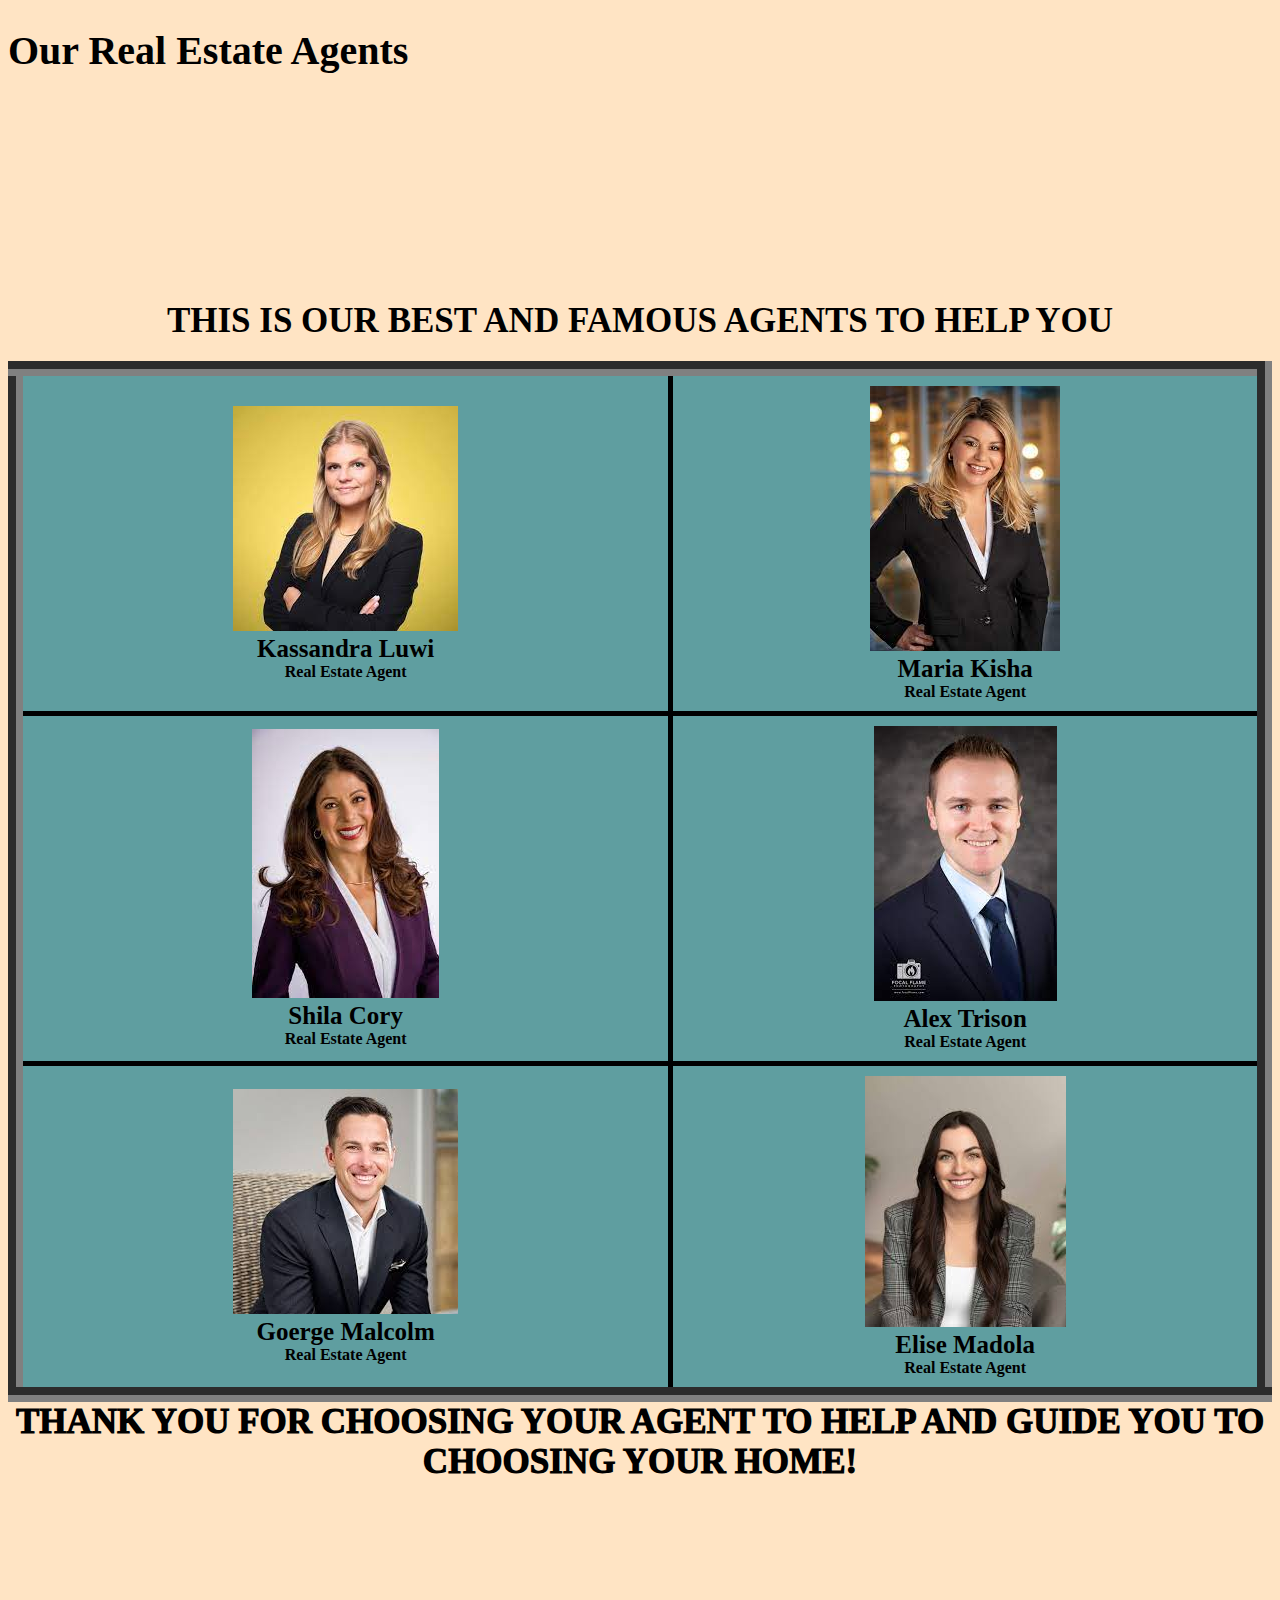
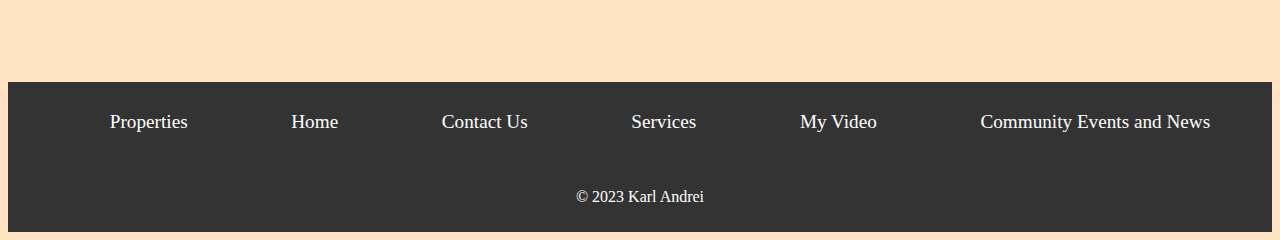
<file: FINAL/src/agents.html>
<!DOCTYPE html>
<html lang="en">
<head>
    <meta charset="UTF-8">
    <meta name="viewport" content="width=device-width, initial-scale=1.0">
    <title>Real Estate Agents</title>
    <link rel="stylesheet" href="./css/table.css" type="text/css">
    <link rel="stylesheet" href="./css/style.css" type="text/css">
    <link rel="stylesheet" href="./css/nav.css" type="text/css">
    
</head>
<body style="background-color: bisque;">
    <h1 style="font-size: 40px;">Our Real Estate Agents</h1>

    <div class="padding1"></div>


    <header style="font-weight: bolder; font-size: 35px;"><center>THIS IS OUR BEST AND FAMOUS AGENTS TO HELP YOU</center></header>
    <table class="item-table" border="15">
        
        <tbody>
          <tr>
            <td><img src="./image2/agent1.jpg" alt="Item 1"><br><b style="font-size: 25px;">Kassandra Luwi</b><br><b>Real Estate Agent</b></td>
            <td><img src="./image2/agent2.jpg" alt="Item 2"><br><b style="font-size: 25px;">Maria Kisha</b><br><b>Real Estate Agent</b></td>
          </tr>
          
          <tr>
            <td><img src="./image2/agent3.jpg" alt="Item 3"><br><b style="font-size: 25px;">Shila Cory</b><br><b>Real Estate Agent</b></td>
            <td><img src="./image2/agent4.jpg" alt="Item 4"><br><b style="font-size: 25px;">Alex Trison</b><br><b>Real Estate Agent</b></td>
          </tr>
          <tr>
            <td><img src="./image2/agent5.jpg" alt="Item 5"><br><b style="font-size: 25px;">Goerge Malcolm</b><br><b>Real Estate Agent</b></td>
            <td><img src="./image2/agent 6.jpg" alt="Item 6"><br><b style="font-size: 25px;">Elise Madola</b><br><b>Real Estate Agent</b></td>
           
          </tr>
          
          <!-- Add more rows as needed -->
        </tbody>
      </table>
      <header style="font-weight: 1000; font-size: 35px;" ><center>THANK YOU FOR CHOOSING YOUR AGENT TO HELP AND GUIDE YOU TO CHOOSING YOUR HOME!</center></header>
      <div class="padding1"></div>

      <nav class="navbar">
        <ul class="nav-list">
            <li><a href="./property.html" class="nav-item">Properties</a></li>
             <li><a href="./index.html" class="nav-item">Home</a></li>
          <li><a href="./contactus.html" class="nav-item">Contact Us</a></li>
          <!-- <li><a href="./agents.html" class="nav-item">Real Estate Agents</a></li> -->
          
          <li><a href="./services.html" class="nav-item">Services</a></li>
          <li><a href="./video.html" class="nav-item">My Video</a></li>
          <li><a href="./news.html" class="nav-item">Community Events and News</a></li>
          
        </ul>
      </nav>
      <Footer><p>&copy; 2023 Karl Andrei</p></Footer>
</body>
</html>
</file>
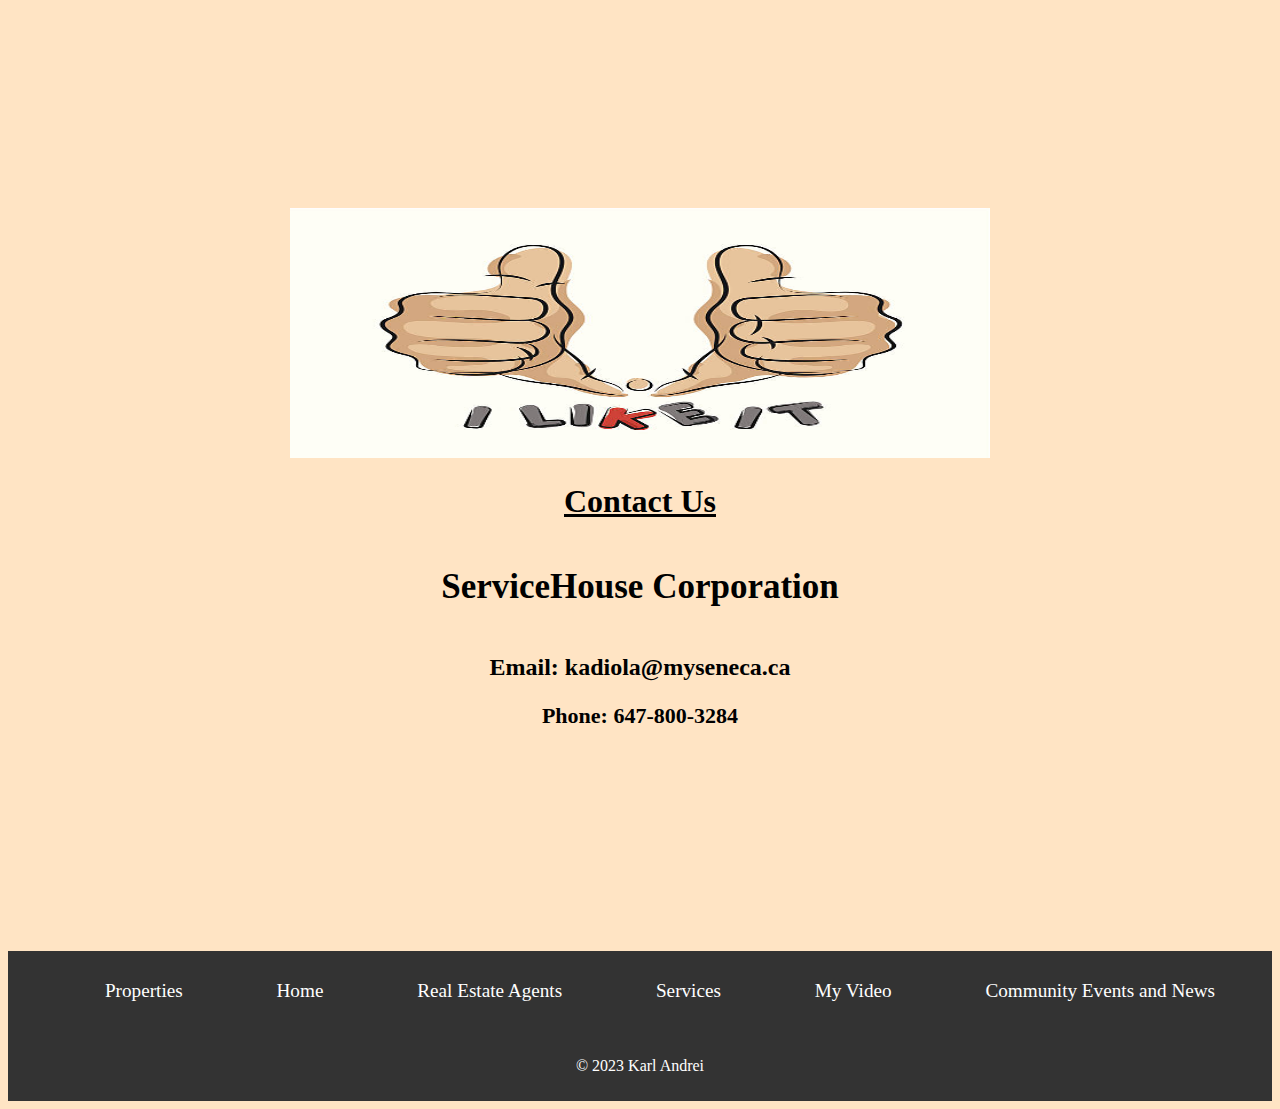
<file: FINAL/src/contactus.html>
<!DOCTYPE html>
<html lang="en">
<head>
    <meta charset="UTF-8">
    <meta name="viewport" content="width=device-width, initial-scale=1.0">
    <title>Contact Us</title>
    <link rel="stylesheet" href="./css/nav.css" type="text/css">
    <link rel="stylesheet" href="./css/style.css" type="text/css">
</head>
<body style="background-color: bisque;">

    <div class="padding1"></div>

    <div class="center-container">
        <img class="imgop" src="./image2/thumbsup.jpg" alt="">
    </div>
    <h1><center><u>Contact Us</u></center></h1>
    <h4 style="font-size: 35px;"><center>ServiceHouse Corporation</center></h4>
    <h2><center>Email: kadiola@myseneca.ca</center></h2>
    <h3 style="font-size: 22px;"><center>Phone: 647-800-3284</center></h3>

    <div class="padding1"></div>
    
    
    <nav class="navbar">
        <ul class="nav-list">
            <li><a href="./property.html" class="nav-item">Properties</a></li>
             <li><a href="./index.html" class="nav-item">Home</a></li>
          <!-- <li><a href="./contactus.html" class="nav-item">Contact Us</a></li> -->
          <li><a href="./agents.html" class="nav-item">Real Estate Agents</a></li>
          
          <li><a href="./services.html" class="nav-item">Services</a></li>
          <li><a href="./video.html" class="nav-item">My Video</a></li>
          <li><a href="./news.html" class="nav-item">Community Events and News</a></li>
          
        </ul>
      </nav>
    
      <Footer><p>&copy; 2023 Karl Andrei</p></Footer>
    
</body>
</html>
</file>
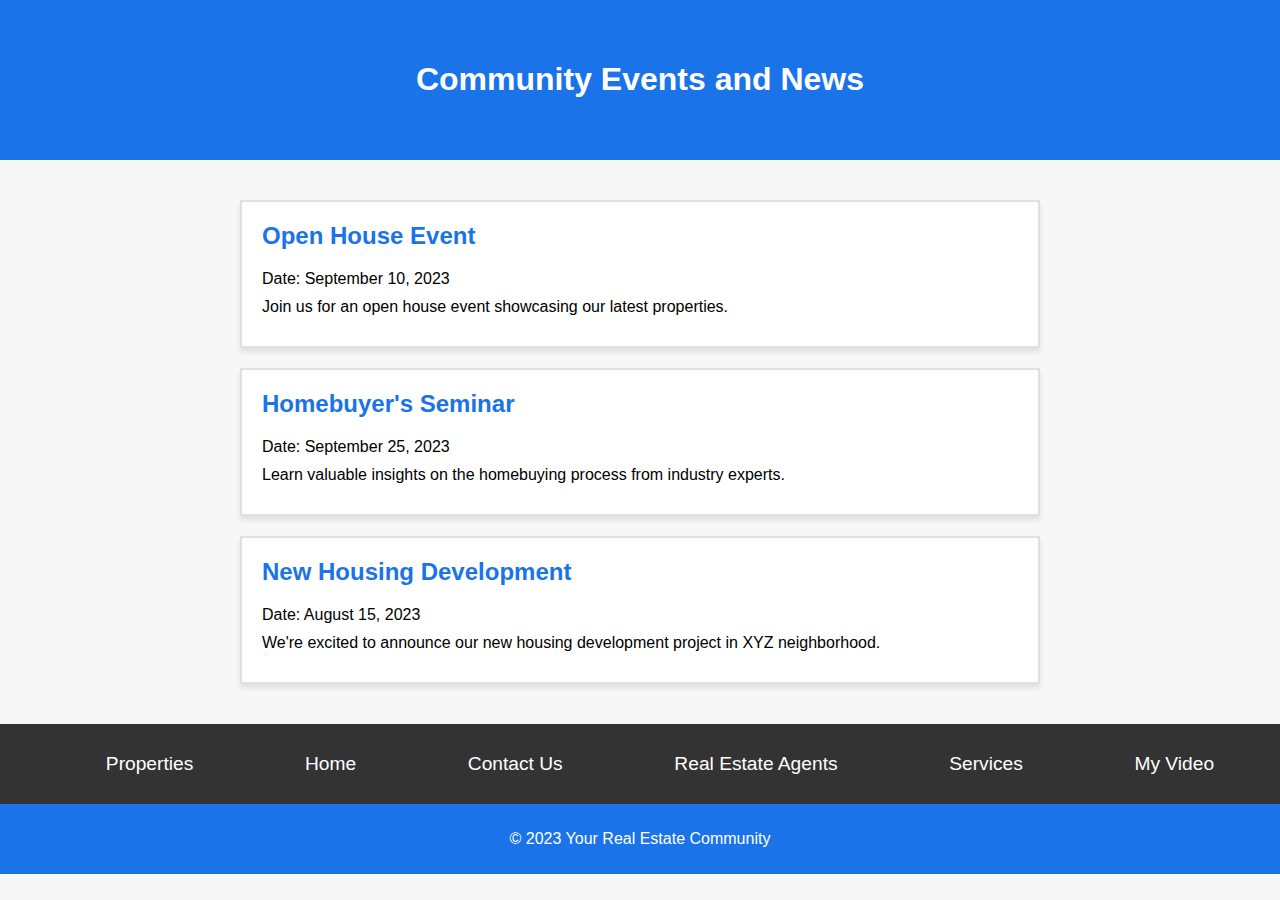
<file: FINAL/src/news.html>
<!DOCTYPE html>
<html lang="en">
<head>
    <meta charset="UTF-8">
    <meta name="viewport" content="width=device-width, initial-scale=1.0">
    <title>Community Events and News</title>
    <link rel="stylesheet" href="./css/news.css" type="text/css" >
    <link rel="stylesheet" href="./css/nav.css" type="text/css" >
</head>
<body>
    <header>
        <h1>Community Events and News</h1>
    </header>
    <main>
        <section class="event">
            <h2>Open House Event</h2>
            <p>Date: September 10, 2023</p>
            <p>Join us for an open house event showcasing our latest properties.</p>
        </section>
        <section class="event">
            <h2>Homebuyer's Seminar</h2>
            <p>Date: September 25, 2023</p>
            <p>Learn valuable insights on the homebuying process from industry experts.</p>
        </section>
        <section class="news">
            <h2>New Housing Development</h2>
            <p>Date: August 15, 2023</p>
            <p>We're excited to announce our new housing development project in XYZ neighborhood.</p>
        </section>
    </main>
    <nav class="navbar">
        <ul class="nav-list">
            <li><a href="./property.html" class="nav-item">Properties</a></li>
             <li><a href="./index.html" class="nav-item">Home</a></li>
          <li><a href="./contactus.html" class="nav-item">Contact Us</a></li>
           <li><a href="./agents.html" class="nav-item">Real Estate Agents</a></li>
          
          <li><a href="./services.html" class="nav-item">Services</a></li>
          <li><a href="./video.html" class="nav-item">My Video</a></li>
        
          
        </ul>
      </nav>
    <footer>
        <p>&copy; 2023 Your Real Estate Community</p>
    </footer>
</body>
</html>
</file>
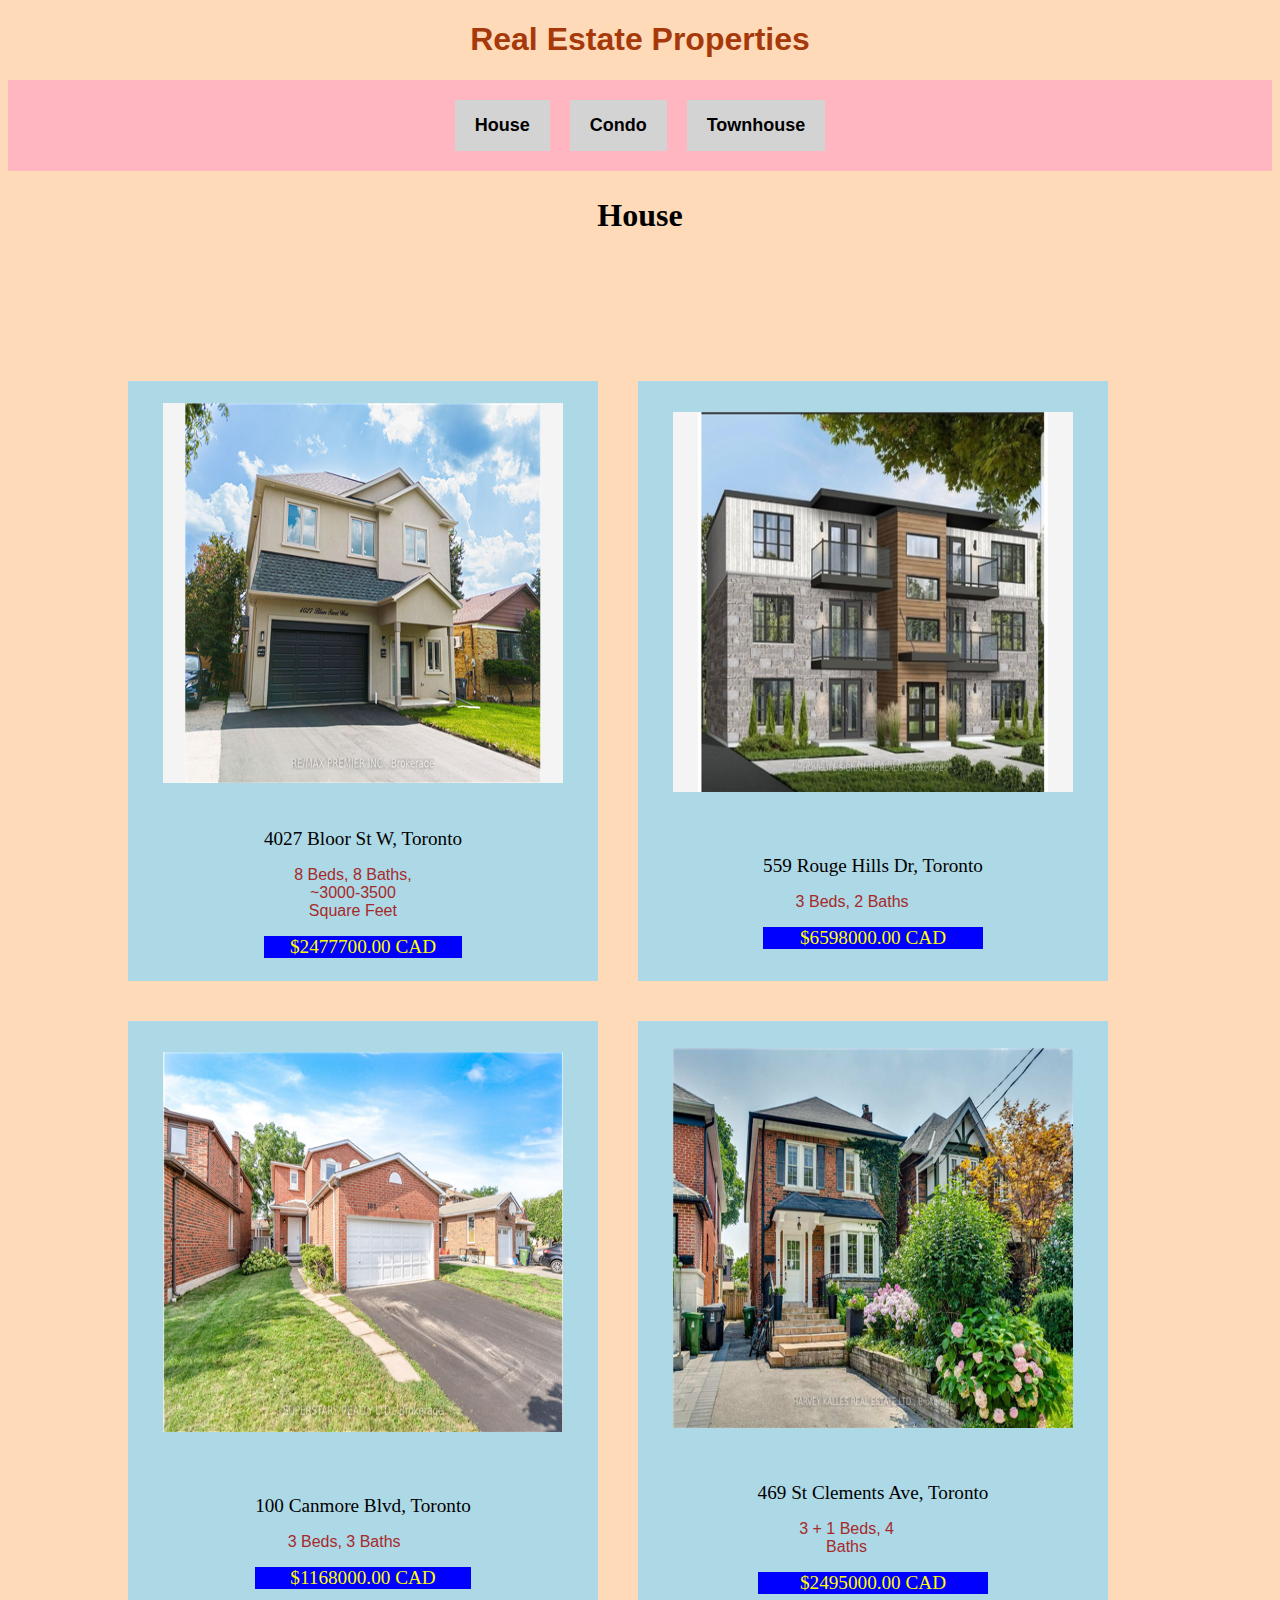
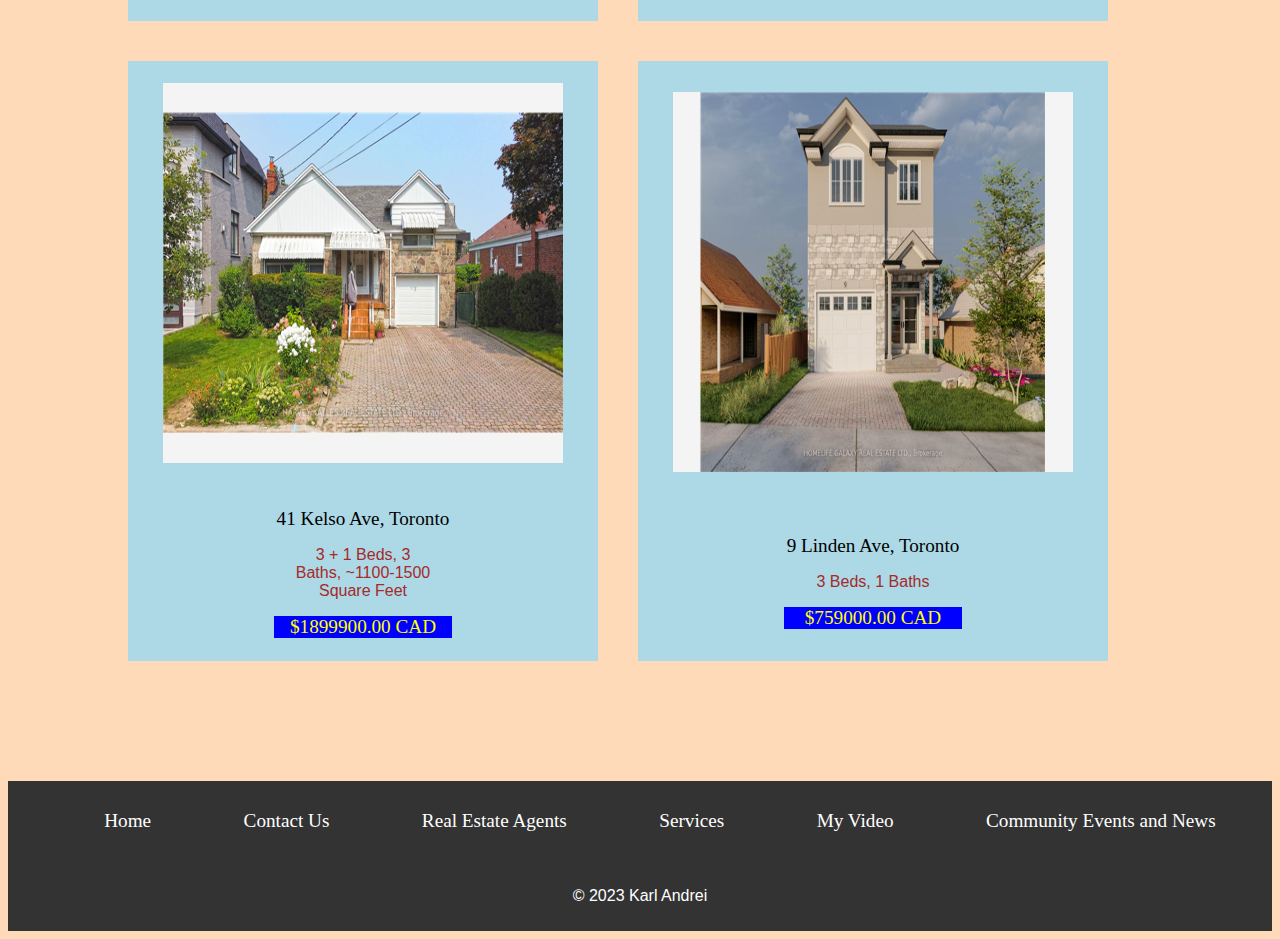
<file: FINAL/src/property.html>
<!DOCTYPE html>
<html lang="en">
<head>
    <meta charset="UTF-8">
    <meta name="viewport" content="width=device-width, initial-scale=1.0">
    <title>Properties</title>
    <link rel="stylesheet" href="./css/nav.css" type="text/css">
    <link rel="stylesheet" href="./css/cards.css" type="text/css">
    <link rel="stylesheet" href="./css/style.css" type="text/css">
</head>
<body>
    <h1>Real Estate Properties</h1>

    <nav id="menu" >
        
    </nav>
    
    <h2 id="selectedCategoryTitle"></h2>


<div class="card-container">
   
</div>

<nav class="navbar">
    <ul class="nav-list">
        <li><a href="./index.html" class="nav-item">Home</a></li>
      <li><a href="./contactus.html" class="nav-item">Contact Us</a></li>
      <li><a href="./agents.html" class="nav-item">Real Estate Agents</a></li>
      
      <li><a href="./services.html" class="nav-item">Services</a></li>
      <li><a href="./video.html" class="nav-item">My Video</a></li>
      <!-- <li><a href="./property.html" class="nav-item">Category 3</a></li> -->
      <li><a href="./news.html" class="nav-item">Community Events and News</a></li>
    </ul>
  </nav>
  <Footer><p style="color: white;">&copy; 2023 Karl Andrei</p></Footer>

    <script src="./js/categories.js"></script>
    <script src="./js/products.js"></script>
    <script src="./js/app.js"></script>
</body>
</html>
</file>
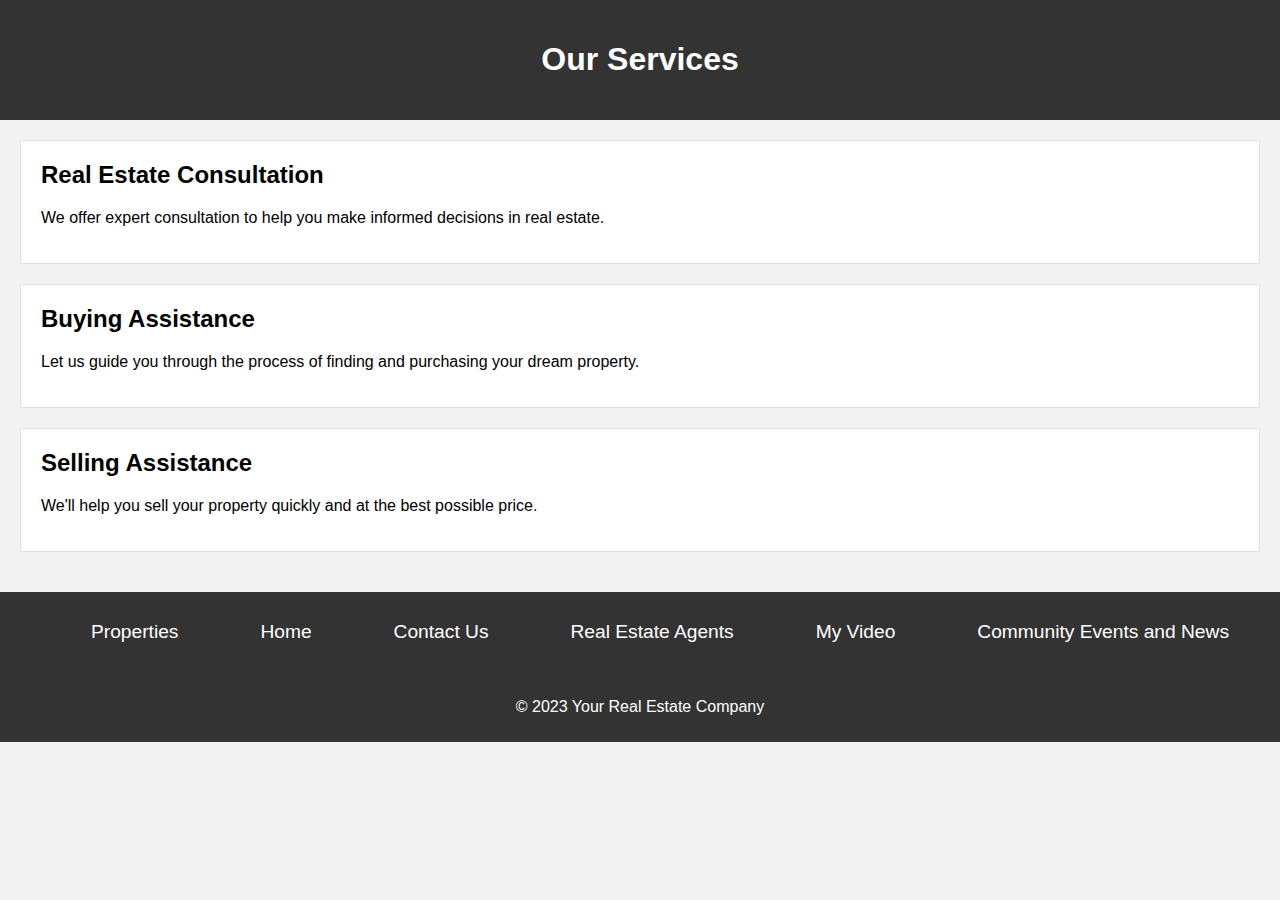
<file: FINAL/src/services.html>
<!DOCTYPE html>
<html lang="en">
<head>
    <meta charset="UTF-8">
    <meta name="viewport" content="width=device-width, initial-scale=1.0">
    <title>Our Services</title>
    <link rel="stylesheet" type="text/css" href="./css/service.css">
    <link rel="stylesheet" type="text/css" href="./css/nav.css">
</head>
<body>
    <!-- <h1>Our Services</h1>

    <div>&copy; 2023 Karl Andrei</div> -->
    <header>
        <h1>Our Services</h1>
    </header>
    <main>
        <section class="service">
            <h2>Real Estate Consultation</h2>
            <p>We offer expert consultation to help you make informed decisions in real estate.</p>
        </section>
        <section class="service">
            <h2>Buying Assistance</h2>
            <p>Let us guide you through the process of finding and purchasing your dream property.</p>
        </section>
        <section class="service">
            <h2>Selling Assistance</h2>
            <p>We'll help you sell your property quickly and at the best possible price.</p>
        </section>
    </main>

    <nav class="navbar">
        <ul class="nav-list">
            <li><a href="./property.html" class="nav-item">Properties</a></li>
             <li><a href="./index.html" class="nav-item">Home</a></li>
          <li><a href="./contactus.html" class="nav-item">Contact Us</a></li>
          <li><a href="./agents.html" class="nav-item">Real Estate Agents</a></li>
          
          <!-- <li><a href="./services.html" class="nav-item">Services</a></li> -->
          <li><a href="./video.html" class="nav-item">My Video</a></li>
          <li><a href="./news.html" class="nav-item">Community Events and News</a></li>
          
        </ul>
      </nav>
    <footer>
        <p>&copy; 2023 Your Real Estate Company</p>
    </footer>
</body>
</html>
</file>
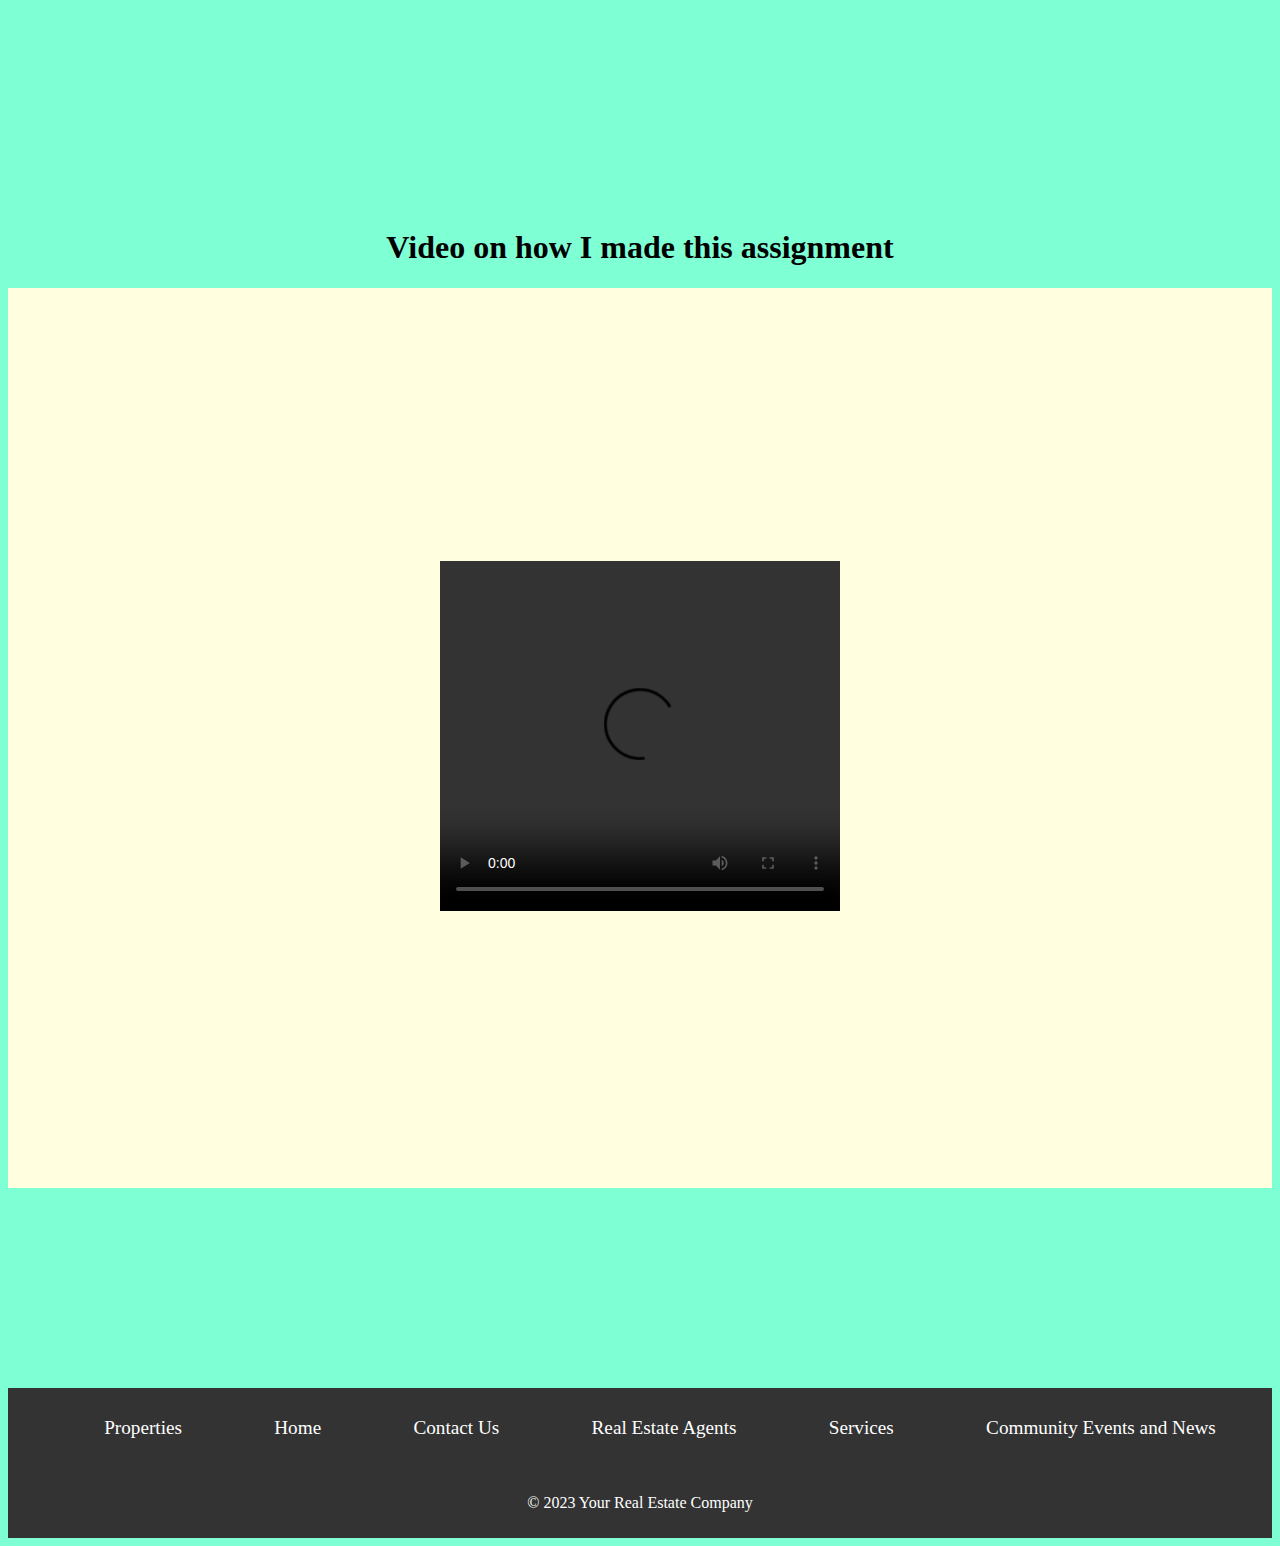
<file: FINAL/src/video.html>
<!DOCTYPE html>
<html lang="en">
<head>
    <meta charset="UTF-8">
    <meta name="viewport" content="width=device-width, initial-scale=1.0">
    <title>Video</title>
    <link rel="stylesheet" href="./css/style.css" type="text/css">
    <link rel="stylesheet" href="./css/nav.css" type="text/css">
</head>
<body style="background-color: aquamarine;">
    <div class="padding1"></div>
<h1><center>Video on how I made this assignment</center></h1>
<section class="sec1">
    <div class="video-container">
        <video controls width="400" height="350">
    
            <source src="" type="video/mp4">
            
        </video>
    </div>
    
</section >
    <div class="padding1"></div>

    <nav class="navbar">
        <ul class="nav-list">
            <li><a href="./property.html" class="nav-item">Properties</a></li>
             <li><a href="./index.html" class="nav-item">Home</a></li>
           <li><a href="./contactus.html" class="nav-item">Contact Us</a></li>
          <li><a href="./agents.html" class="nav-item">Real Estate Agents</a></li>
          
          <li><a href="./services.html" class="nav-item">Services</a></li>
          <!-- <li><a href="./video.html" class="nav-item">My Video</a></li> -->
          <li><a href="./news.html" class="nav-item">Community Events and News</a></li>
          
        </ul>
      </nav>
    <footer>
        <p>&copy; 2023 Your Real Estate Company</p>
    </footer>
    
</body>
</html>
</file>
<file: FINAL/src/css/table.css>
.item-table 
{
    width: 100%;
    border-collapse: collapse;
    margin-top: 20px;
    background-color: cadetblue;
  }
  
  .item-table th, .item-table td 
  {
    border: 5px solid black;
    padding: 10px;
    text-align: center;
  }
</file>
<file: FINAL/src/css/style.css>
#h1
{
    font-size: xx-large;
font-family: Georgia, 'Times New Roman', Times, serif;
}

#p1
{
    font-size: larger;
    font-family: Georgia, 'Times New Roman', Times, serif;
}

#body1
{
    background-repeat: no-repeat;
background-color: bisque;
}

.background-image {
    background-image: url('./image2/backgroundimage.jpg');
    background-size: cover; /* Adjust the image size to cover the entire element */
    background-position: center center; /* Center the image within the element */
    background-repeat: no-repeat; /* Prevent the image from repeating */
    position: relative;
    /* You can add more properties like background-color, etc. */
}

.center-container {
    text-align: center; /* Center the content horizontally */
}

.margin1
{
    margin: 400px
}

.padding1
{
    padding: 100px
}

.imgop
{
    text-align: center;
    align-items: center;
    justify-content: center;
    width: 700px; 
    height: 250px;
}

#aboutus
{
    text-align: center;
}
footer 
{
    text-align: center;
    padding: 10px;
    background-color: #333;
    color: white;
}

.sec1
{
    margin: 0;
    display: flex;
    justify-content: center; /* Center horizontally */
    align-items: center; /* Center vertically */
    min-height: 100vh; /* Ensure full viewport height */
    background-color: lightyellow;
}

.video-container
{
    max-width: 800px;
}

.agent-profile img 
{
    max-width: 400px;
    margin-bottom: 20px;
}

.property-details img
 {
    max-width: 200%;
    margin-bottom: 20px;
}
main {
    max-width: 800px;
    margin: 0 auto;
    padding: 20px;
}
</file>
<file: FINAL/src/css/nav.css>
#menu 
{
    justify-content: center;
    
    display: flex;
    background-color: lightpink;
    padding: 10px;
   
  }

  #selectedCategoryTitle
  {
    font-weight: bolder;
    font-size: xx-large;
    font-family: Georgia, 'Times New Roman', Times, serif;
    text-align: center;
    justify-content: center;
  }
  
  .nav-button 
  {
    border: none;
    background-color: lightpink;
    color: black;
    font-weight: bolder;
    padding: 15px 20px;
    font-size: 18px;
    cursor: pointer;
    transition: background-color 0.3s;
  }
  
  .nav-button:hover 
  {
    background-color: lightpink;
  }
  
  #category-Hou-btn 
  {
    margin: 10px;
    background-color: lightgray;
  }
  
  #category-Con-btn 
  {
    margin: 10px;
    background-color: lightgray;
  }
  
  #category-Th-btn 
  {
    
    margin: 10px;
    background-color: lightgray;
  }
  
  /*navbar*/

  .navbar {
    background-color: #333;
    color: white;
    padding: 10px;
    justify-content: center;
  }
  
  .nav-list {
    list-style: none;
    display: flex;
    align-items: center;
    justify-content: space-around;
    font-size: larger;
  }
  
  .nav-item {
    text-decoration: none;
    color: white;
    padding: 10px;
    transition: background-color 0.3s;
  }
  
  .nav-item:hover {
    background-color: #555;
  }
</file>
<file: FINAL/src/css/news.css>
body 
{
    font-family: Arial, sans-serif;
    margin: 0;
    padding: 0;
    background-color: #f7f7f7;
}

header 
{
    background-color: #1a73e8;
    color: white;
    text-align: center;
    padding: 40px 0;
    margin-bottom: 20px;
}

main 
{
    max-width: 800px;
    margin: 0 auto;
    padding: 20px;
}

.event, .news 
{
    background-color: white;
    border: 2px solid #e0e0e0;
    padding: 20px;
    margin-bottom: 20px;
    box-shadow: 0px 4px 6px rgba(0, 0, 0, 0.1);
}

.event h2, .news h2 
{
    margin-top: 0;
    color: #1a73e8;
}

.event p, .news p 
{
    margin: 10px 0;
}

footer 
{
    text-align: center;
    padding: 10px;
    background-color: #1a73e8;
    color: white;
}
</file>
<file: FINAL/src/css/cards.css>
h1 
{
  text-align: center;
    font-style: Serif;
    font-family: "Lucida Sans", "Lucida Sans Regular", "Lucida Grande", "Lucida Sans Unicode", Geneva,
      Verdana, sans-serif;
    color: rgb(166, 57, 10);
  }
  
  body p 
  {
    font-family: Verdana, Geneva, Tahoma, sans-serif;
    color: black;
  }
  
  
  
  .center 
  {
    display: flex;
    justify-content: center;
    align-items: center;
  }
  
  .card-container 
  {
    
    display: flex;
    flex-wrap: wrap;
    padding: 100px;
    
  }
  
  .card 
  {
    display: flex;
    flex-direction: column;
   align-items: center;
    justify-content: space-around;
    background-color: lightblue;
    height: 600px;
    margin: 20px;
    width: 470px;
  }
  
  .card-image 
  {
    
    width: 400px;
    height: 380px;
  }
  
  .name 
  {
    font-family: Georgia, "Times New Roman", Times, serif;
    font-weight: 100;
    font-size: larger;
    color: black;
    display: flex;
    justify-content: space-around;
  }
  
  .description 
  {
    text-align: center;
    font: "Garamond";
    width: 138px;
    color: brown;
    font-size: medium;
    padding: 0 20px;
    flex: 1;
  }
  
  .price {
    color: yellow;
    background-color: blue;
    display: flex;
    justify-content: space-around;
    font-size: larger;
  }

  body 
  {
    background-color: peachpuff;
  }
</file>
<file: FINAL/src/css/service.css>
body 
{
    font-family: Arial, sans-serif;
    margin: 0;
    padding: 0;
    background-color: #f2f2f2;
}

header 
{
    background-color: #333;
    color: white;
    text-align: center;
    padding: 20px;
}

main 
{
    padding: 20px;
}

.service 
{
    background-color: white;
    border: 1px solid #ddd;
    padding: 20px;
    margin-bottom: 20px;
}

.service h2 
{
    margin-top: 0;
}

footer 
{
    text-align: center;
    padding: 10px;
    background-color: #333;
    color: white;
}
</file>
